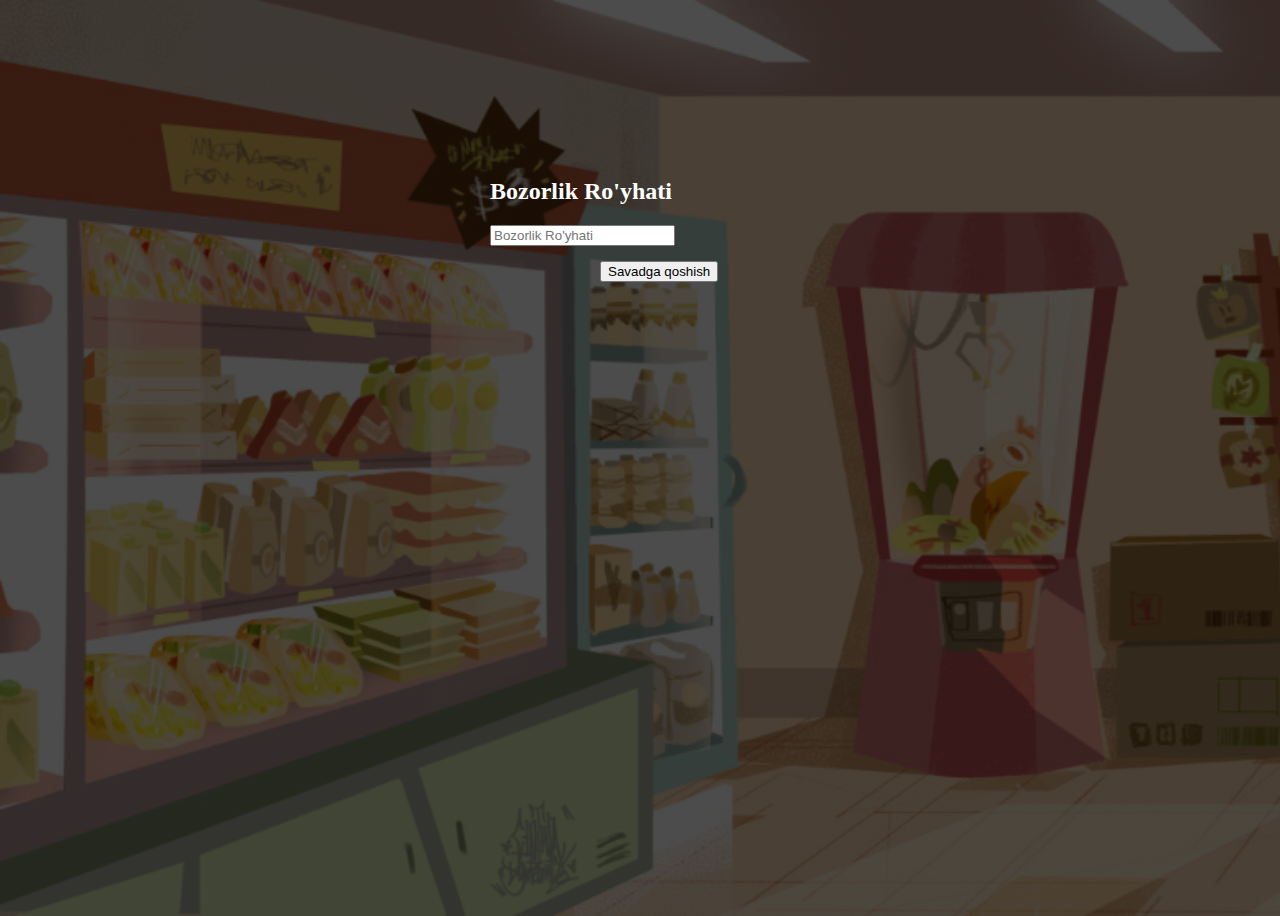
<file: index.html>
<!DOCTYPE html>
<html lang="en">
<head>
    <meta charset="UTF-8">
    <meta http-equiv="X-UA-Compatible" content="IE=edge">
    <meta name="viewport" content="width=device-width, initial-scale=1.0">
    <title>Bozorlik</title>
    <!-- CSS only -->
    <link href="https://cdn.jsdelivr.net/npm/bootstrap@5.2.0/dist/css/bootstrap.min.css" rel="stylesheet" integrity="sha384-gH2yIJqKdNHPEq0n4Mqa/HGKIhSkIHeL5AyhkYV8i59U5AR6csBvApHHNl/vI1Bx" crossorigin="anonymous">

    <link rel="stylesheet" href="./scss/main.css">
</head>
<body>
    
    <div class="container">
        <h2 class="shopping-header">Bozorlik Ro'yhati</h2>

        <form action="#" class="site-form">
            <div class="form-div">
                <input type="text" class="inpt-scss form-control" placeholder="Bozorlik Ro'yhati">
            </div>

            <button class="btn-css btn btn-outline-primary">Savadga qoshish</button>
        </form>

        <ul class="site-list"></ul>
    </div>


    <script src="./js/App.js"></script>
</body>
</html>
</file>
<file: scss/main.css>
body {
  color: white;
  background: linear-gradient(rgba(0, 0, 0, 0.7), rgba(0, 0, 0, 0.7)), url(../img/img-market.jpeg);
  background-repeat: no-repeat;
  background-size: cover;
  height: 100vh;
}

.container {
  width: 100%;
  max-width: 300px;
  margin-left: auto;
  margin-right: auto;
  padding-left: 20px;
  padding-right: 20px;
  padding-top: 150px;
}

.inpt-scss {
  margin-bottom: 15px;
}

.btn-css {
  margin-left: 110px;
  margin-bottom: 40px;
}/*# sourceMappingURL=main.css.map */
</file>
